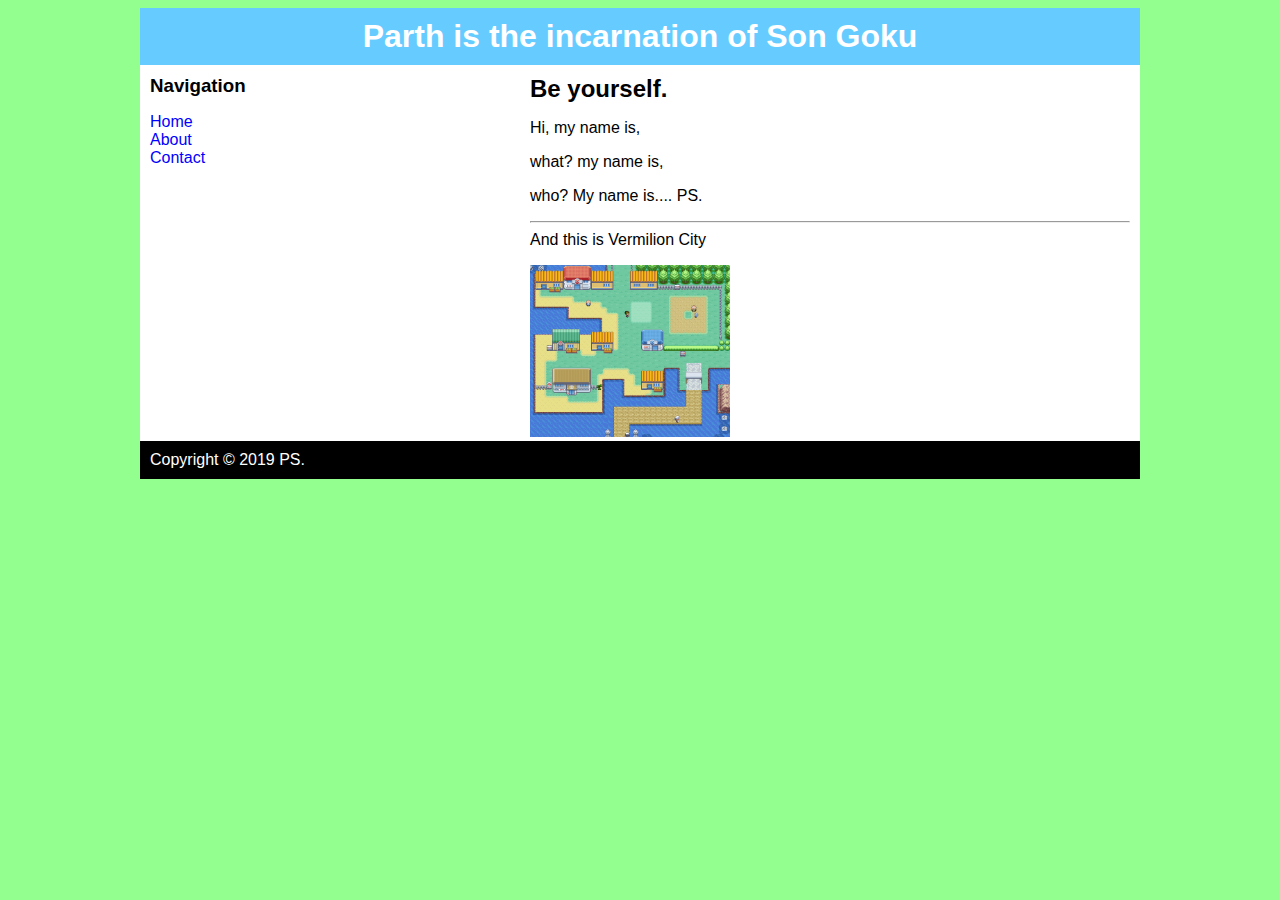
<file: nothing/css/Index.html>
<!DOCTYPE html>
<html lang="en">
<head>
	<title>What's this</title>
    <link rel="stylesheet" type="text/css" href="style.css"/>
</head>
<body>
	<div id="container">
		<div id="header">
			<h1> Parth is the incarnation of Son Goku</h1>
		</div>
		<div id="content">
			<div id="nav">
				<h3> Navigation </h3>
				<ul>
					<li><a class="selected" href="https://google.com">Home</a></li>
					<li><a href="">About</a></li>
					<li><a href="">Contact</a></li>
				</ul>
			</div>
  
			<div id="main">
				<h2>Be yourself.</h2>
				<p>Hi, my name is, </p>
				<p>what? my name is,</p>
				<p>who? My name is.... PS. <br>
				<hr> 
				And this is Vermilion City</p>
				<a href= "http://google.com> <img src="images/Saitama.jpg"</> </a>
				<img src="images/Vermilion City.png" width="200px" alt="Pkmn"/>
			</div>
		</div>
		<div id="footer">
			
			Copyright &copy; 2019 PS.

		</div>
	</div>
	
</body>
</html>
</file>
<file: nothing/css/style.css>
body {
	background-color: #93FF8E;
	font-family: Helvetica, Arial;
}
a {
	text-decoration: none;
	color:blue;
}
h1,h2,h3 {
  margin: 0;	
}
#container {
	background-color: white;
	width: 1000px;
	margin-left: auto;
	margin-right: auto;
}
#header {
	background-color: #66CCFF;
	color: white;
	text-align: center;
	padding: 10px;
}
#content {
	padding: 10px;
}
#nav {
	width: 180px;
	float: left;
	margin-left: auto;
}
#nav ul {
	list-style-type: none;
	padding: 0;
}
nav .selected {
	font-weight: bold;
}
#main {
	width: 600px;
	float: right;
}
#footer {
	clear: both;
	padding: 10px;
	background-color: black;
	color: white;
}
</file>
